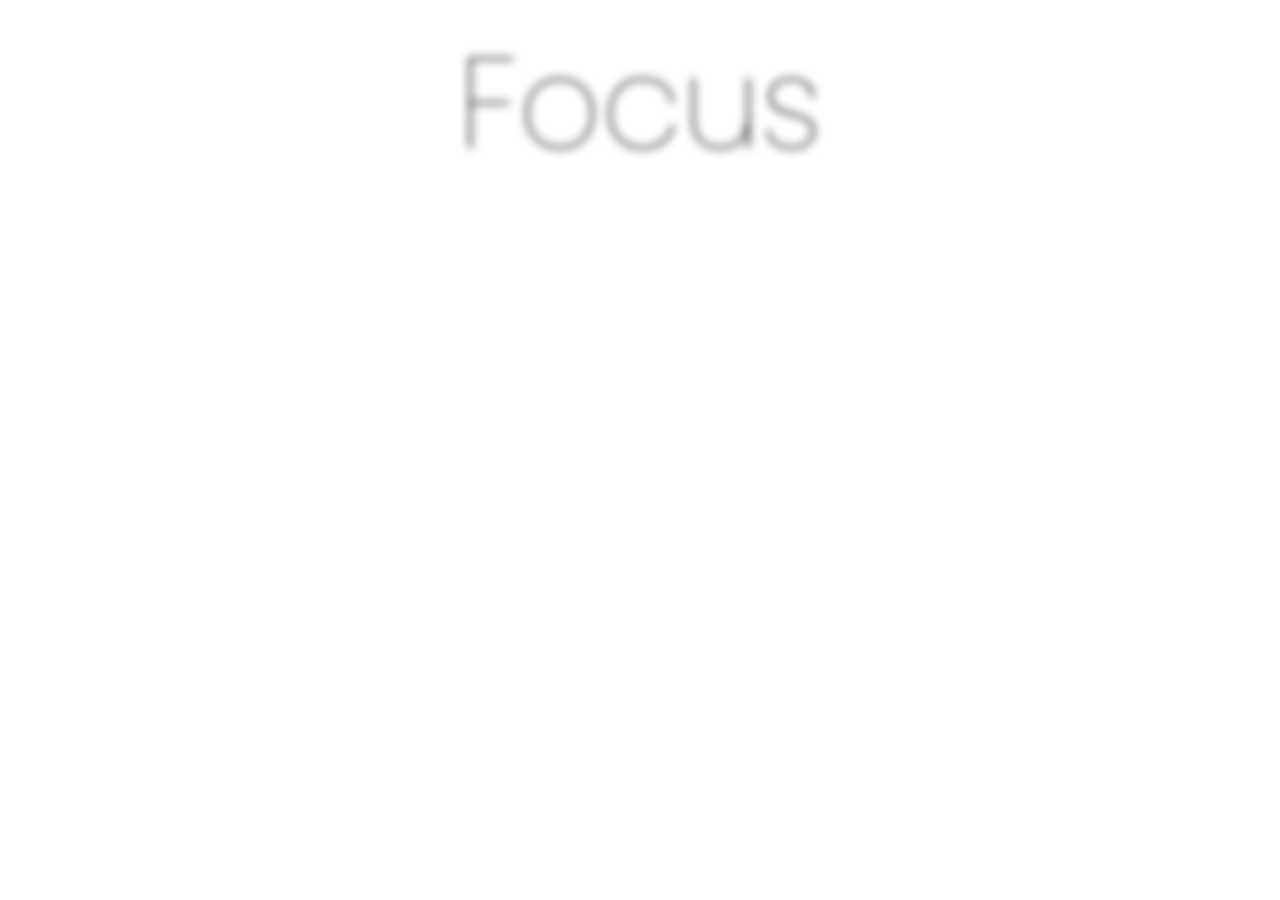
<file: index.html>
<!DOCTYPE html>
<html lang="en" dir="ltr">
  <head>
    <meta charset="utf-8">
    <link rel="stylesheet" href="style.css">
    <link rel="preconnect" href="https://fonts.googleapis.com">
    <link rel="preconnect" href="https://fonts.gstatic.com" crossorigin>
    <link href="https://fonts.googleapis.com/css2?family=Poppins:wght@200;600;700;800;900&family=Raleway:ital,wght@0,600;1,500&family=Roboto:wght@100&display=swap" rel="stylesheet">
    <title>Practice with filters</title>
  </head>
  <body>
    <div class="content">
      <div class="text">F</div>
      <div class="text">o</div>
      <div class="text">c</div>
      <div class="text">u</div>
      <div class="text">s</div>
    </div>
  </body>
</html>
</file>
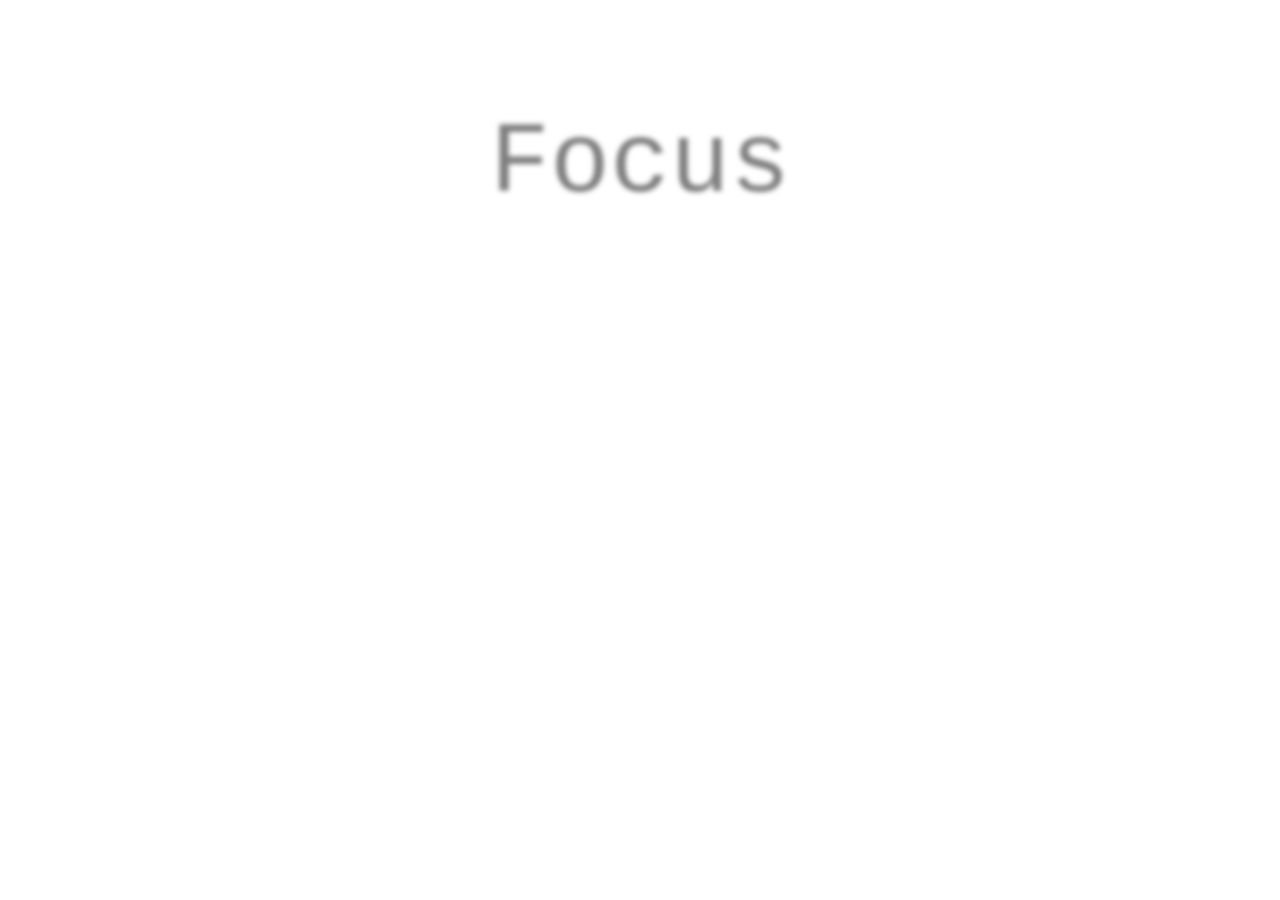
<file: t.html>
<!DOCTYPE html>
<html lang="en" dir="ltr">
  <head>
    <meta charset="utf-8">
    <link rel="stylesheet" href="r.css">
    <title>Practice with filters</title>
  </head>
  <body>
  <div>
    <p>F</p>
    <p>o</p>
    <p>c</p>
    <p>u</p>
    <p>s</p>
  <div>

  </body>
</html>
</file>
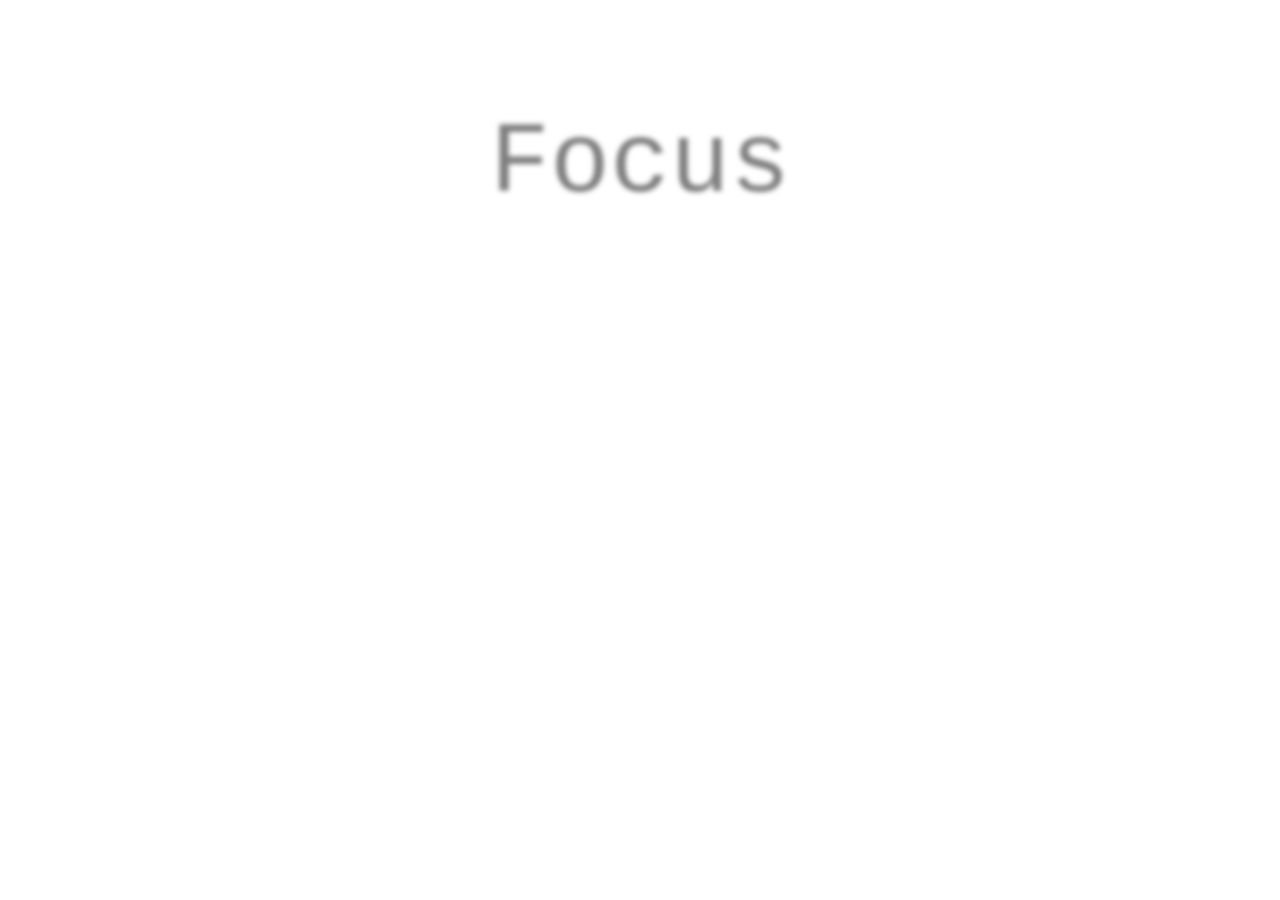
<file: Practice with filter/t.html>
<!DOCTYPE html>
<html lang="en" dir="ltr">
  <head>
    <meta charset="utf-8">
    <link rel="stylesheet" href="r.css">
    <title>Practice with filters</title>
  </head>
  <body>
  <div>
    <p>F</p>
    <p>o</p>
    <p>c</p>
    <p>u</p>
    <p>s</p>
  <div>

  </body>
</html>
</file>
<file: style.css>
.content {
  display: flex;
  justify-content: center;
  font-family: 'Poppins';
  font-weight: lighter;
  font-size: 128px;
}

.text {
  filter: blur(5px);
  transition: 1s all;
}

.text:hover {
  filter: unset;
  cursor: pointer;
}
</file>
<file: r.css>
div{
  display: flex;
  justify-content: center;
}
p {
  color: transparent;
  font-family:"Courier New";
  font-size: 100px;
  text-shadow: 0 0 5px rgba(0,0,0,0.5);
}

p:hover{
  transition: 1.5s all;
  cursor: pointer;
  color:black;
  font-family: "Courier New";
  word-wrap: break-word;
}
</file>
<file: Practice with filter/r.css>
div{
  display: flex;
  justify-content: center;
}
p {
  color: transparent;
  font-family:"Courier New";
  font-size: 100px;
  text-shadow: 0 0 5px rgba(0,0,0,0.5);
}

p:hover{
  transition: 1.5s all;
  cursor: pointer;
  color:black;
  font-family: "Courier New";
  word-wrap: break-word;
}
</file>
